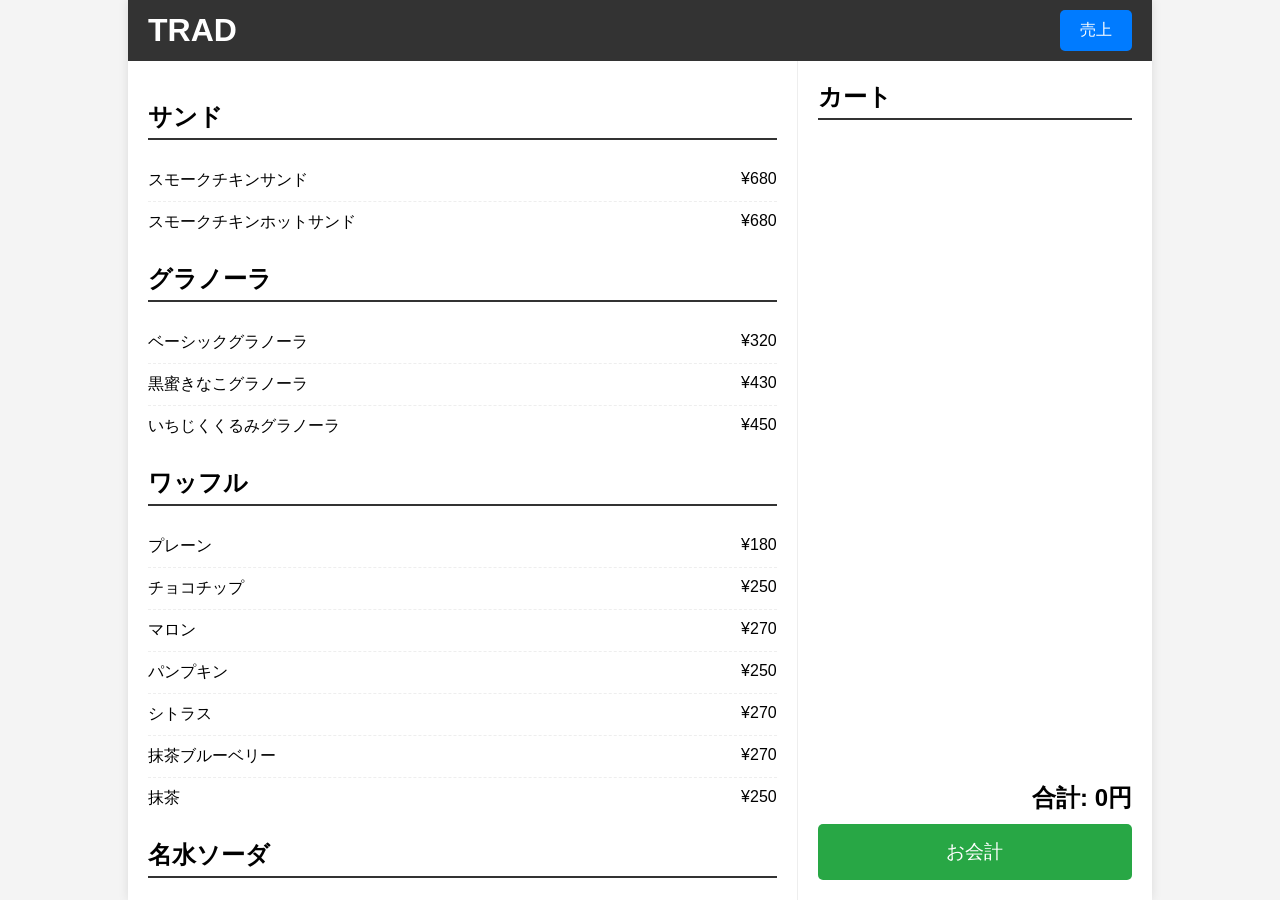
<file: index.html>
<!DOCTYPE html>
<html lang="ja">
<head>
    <meta charset="UTF-8">
    <meta name="viewport" content="width=device-width, initial-scale=1.0">
    <title>TRAD 会計アプリ</title>
    <link rel="stylesheet" href="style.css">
</head>
<body>
    <div class="container">
        <header>
            <h1>TRAD</h1>
            <button id="sales-report-button">売上</button>
        </header>
        <main>
            <section id="menu-container" class="menu-area">
                <!-- Menu items will be loaded here by app.js -->
            </section>
            <section id="cart-container" class="cart-area">
                <h2>カート</h2>
                <ul id="cart-items">
                    <!-- Cart items will be loaded here by app.js -->
                </ul>
                <div class="cart-summary">
                    合計: <span id="cart-total">0</span>円
                </div>
                <button id="checkout-button">お会計</button>
            </section>
        </main>
    </div>

    <!-- Modals -->
    <div id="modal-overlay" class="modal-overlay hidden">
        <!-- Quantity Selection Modal -->
        <div id="quantity-modal" class="modal hidden">
            <h3><span id="quantity-modal-item-name"></span></h3>
            <div class="quantity-control">
                <button id="decrease-quantity">-</button>
                <span id="quantity-display">1</span>
                <button id="increase-quantity">+</button>
            </div>
            <button id="confirm-quantity-button">決定</button>
            <button class="close-modal-button">キャンセル</button>
        </div>

        <!-- Payment Modal -->
        <div id="payment-modal" class="modal hidden">
            <h3>お会計</h3>
            <p>合計金額: <span id="payment-total">0</span>円</p>
            <p>お預かり: <span id="amount-paid-display">0</span>円</p>
            <div id="numeric-keypad" class="numeric-keypad">
                <!-- Keypad buttons will be generated by app.js -->
            </div>
            <button id="confirm-payment-button">確定</button>
            <button class="close-modal-button">戻る</button>
        </div>

        <!-- Receipt Modal -->
        <div id="receipt-modal" class="modal hidden">
            <h3>会計完了</h3>
            <p>合計: <span id="receipt-total"></span>円</p>
            <p>お預かり: <span id="receipt-paid"></span>円</p>
            <p>お釣り: <span id="receipt-change"></span>円</p>
            <button id="check-button">チェック</button>
            <button class="close-modal-button">閉じる</button>
        </div>

        <!-- Sales Report Modal -->
        <div id="sales-modal" class="modal hidden">
            <h3>売上レポート</h3>
            <div id="calendar-container">
                <div class="calendar-header">
                    <button id="prev-month-button">&lt;</button>
                    <span id="month-name"></span>
                    <button id="next-month-button">&gt;</button>
                </div>
                <div id="calendar-view" class="calendar-grid">
                    <!-- Calendar will be generated by app.js -->
                </div>
            </div>
            <div id="daily-sales-view" class="hidden">
                <h4 id="daily-view-date"></h4>
                <p>総売上: <input type="number" id="daily-total-input" value="0">円 <button id="save-total-button">合計を保存</button></p>
                <h4>売上商品リスト:</h4>
                <ul id="daily-item-list"></ul>
                <h4>天気:</h4>
                <p id="weather-info"></p>
                <h4>メモ:</h4>
                <textarea id="daily-memo"></textarea>
                <div class="daily-sales-buttons">
                    <button id="save-memo-button">メモを保存</button>
                    <button id="back-to-calendar-button">カレンダーに戻る</button>
                    <button id="reset-daily-sales-button">この日の売上をリセット</button>
                </div>
            </div>
            <button class="close-modal-button">閉じる</button>
        </div>

        <!-- Confirmation Modal -->
        <div id="confirm-delete-modal" class="modal hidden">
            <p>本当に修正しますか？</p>
            <button id="confirm-delete-button">はい</button>
            <button class="close-modal-button">いいえ</button>
        </div>

        <!-- Cart Item Operation Modal -->
        <div id="cart-item-modal" class="modal hidden">
            <h3><span id="cart-item-modal-name"></span></h3>
            <button id="edit-quantity-button">数量変更</button>
            <button id="delete-item-button">削除</button>
            <button class="close-modal-button">キャンセル</button>
        </div>
    </div>

    <!-- Customer Check Overlay -->
    <div id="customer-check-overlay" class="customer-check-overlay hidden">
        <div id="customer-check-container" class="customer-check-container">
            <div class="customer-check-content">
                <h3>商品リスト:</h3>
                <ul id="customer-check-item-list"></ul>
                <hr class="customer-check-separator">
                <h2>合計: <span id="customer-check-total"></span>円</h2>
                <p>お預かり: <span id="customer-check-paid"></span>円</p>
                <p>お釣り: <span id="customer-check-change"></span>円</p>
            </div>
        </div>
        <button id="redo-button" class="redo-button hidden">やり直す</button>
    </div>

    <button id="back-button" class="back-button hidden">戻る</button>

    <script src="menu/menu.js"></script>
    <script src="app.js"></script>
</body>
</html>
</file>
<file: style.css>
body {
    font-family: Arial, sans-serif;
    margin: 0;
    padding: 0;
    background-color: #f4f4f4;
    display: flex;
    justify-content: center;
    align-items: center;
    min-height: 100vh;
}

.container {
    display: flex;
    flex-direction: column;
    width: 100%;
    max-width: 1024px; /* iPad landscape width */
    height: 100vh; /* Use viewport height to ensure full visibility */
    background-color: #fff;
    box-shadow: 0 0 10px rgba(0, 0, 0, 0.1);
    overflow: hidden;
}

header {
    display: flex;
    justify-content: space-between;
    align-items: center;
    padding: 10px 20px;
    background-color: #333;
    color: #fff;
}

header h1 {
    margin: 0;
    font-size: 2em;
}

header button {
    padding: 10px 20px;
    background-color: #007bff;
    color: white;
    border: none;
    border-radius: 5px;
    cursor: pointer;
    font-size: 1em;
}

main {
    display: flex;
    flex-grow: 1;
    overflow: hidden; /* Allow internal scrolling */
}

.menu-area {
    flex: 2;
    padding: 20px;
    overflow-y: auto;
    border-right: 1px solid #eee;
}

.menu-category h2 {
    border-bottom: 2px solid #333;
    padding-bottom: 5px;
    margin-top: 20px;
}

.menu-item {
    display: flex;
    justify-content: space-between;
    padding: 10px 0;
    border-bottom: 1px dashed #eee;
    cursor: pointer;
}

.menu-item:last-child {
    border-bottom: none;
}

.cart-area {
    flex: 1;
    padding: 20px;
    display: flex;
    flex-direction: column;
    overflow-y: auto; /* Allow cart to scroll if items exceed height */
}

.cart-area h2 {
    margin-top: 0;
    border-bottom: 2px solid #333;
    padding-bottom: 5px;
}

#cart-items {
    list-style: none;
    padding: 0;
    margin: 0;
    flex-grow: 1;
    overflow-y: auto;
}

#cart-items li {
    display: flex;
    justify-content: space-between;
    padding: 8px 0;
    border-bottom: 1px dashed #eee;
    cursor: pointer;
}

.cart-summary {
    margin-top: 20px;
    font-size: 1.5em;
    font-weight: bold;
    text-align: right;
}

#checkout-button {
    width: 100%;
    padding: 15px;
    background-color: #28a745;
    color: white;
    border: none;
    border-radius: 5px;
    cursor: pointer;
    font-size: 1.2em;
    margin-top: 10px;
    flex-shrink: 0; /* Prevent button from shrinking */
}

/* Modals */
.modal-overlay {
    position: fixed;
    top: 0;
    left: 0;
    width: 100%;
    height: 100%;
    background-color: rgba(0, 0, 0, 0.5);
    display: flex;
    justify-content: center;
    align-items: center;
    z-index: 1000;
}

.modal {
    background-color: #fff;
    padding: 30px;
    border-radius: 8px;
    box-shadow: 0 4px 8px rgba(0, 0, 0, 0.2);
    text-align: center;
    min-width: 300px;
    max-width: 90%; /* Adjusted for sales modal */
    max-height: 90%; /* Adjusted for sales modal */
    overflow-y: auto; /* Allow modal to scroll */
    position: relative;
}

.modal h3 {
    margin-top: 0;
    font-size: 1.8em;
}

.modal p {
    font-size: 1.2em;
}

.modal button {
    padding: 10px 20px;
    margin: 10px 5px;
    border: none;
    border-radius: 5px;
    cursor: pointer;
    font-size: 1.1em;
}

.modal button.close-modal-button {
    background-color: #6c757d;
    color: white;
}

#quantity-modal .quantity-control {
    display: flex;
    justify-content: center;
    align-items: center;
    margin: 20px 0;
}

#quantity-modal .quantity-control button {
    font-size: 2em;
    padding: 5px 15px;
    background-color: #007bff;
    color: white;
}

#quantity-modal #quantity-display {
    font-size: 2em;
    margin: 0 20px;
}

#quantity-modal #confirm-quantity-button {
    background-color: #28a745;
    color: white;
}

#payment-modal #numeric-keypad {
    display: grid;
    grid-template-columns: repeat(3, 1fr);
    gap: 10px;
    margin-top: 20px;
}

#payment-modal #numeric-keypad button {
    font-size: 2em;
    padding: 20px;
    background-color: #e9ecef;
    border: 1px solid #ccc;
}

#payment-modal #numeric-keypad button.zero {
    grid-column: span 2;
}

#payment-modal #confirm-payment-button {
    background-color: #28a745;
    color: white;
    width: calc(100% - 20px);
    margin-top: 20px;
}

#receipt-modal #check-button {
    background-color: #007bff;
    color: white;
}

#sales-modal .calendar-header {
    display: flex;
    justify-content: space-between;
    align-items: center;
    margin-bottom: 20px;
}

#sales-modal .calendar-header button {
    font-size: 1.5em;
    padding: 5px 10px;
}

#sales-modal #month-name {
    font-size: 1.8em;
    font-weight: bold;
}

#sales-modal .calendar-grid {
    display: grid;
    grid-template-columns: repeat(7, 1fr);
    gap: 5px;
    text-align: center;
}

#sales-modal .calendar-grid div {
    padding: 10px 5px;
    border: 1px solid #eee;
    cursor: pointer;
}

#sales-modal .calendar-grid .day-header {
    font-weight: bold;
    background-color: #f0f0f0;
}

#sales-modal .calendar-grid .has-sales {
    background-color: #d4edda;
    font-weight: bold;
}

#daily-sales-view {
    text-align: left;
    display: flex;
    flex-direction: column;
    height: 100%; /* Ensure it takes full height of its parent */
    width: 100%; /* Make it wider */
    padding-bottom: 20px; /* Add padding to ensure buttons are visible */
}

#daily-sales-view h4 {
    margin-top: 20px;
    margin-bottom: 5px;
}

#daily-sales-view ul {
    list-style: none;
    padding: 0;
    margin: 0;
    flex-grow: 1; /* Allow list to grow and take available space */
    overflow-y: auto; /* Enable scrolling for the list */
}

#daily-sales-view li {
    padding: 5px 0;
    border-bottom: 1px dashed #eee;
}

#daily-sales-view textarea {
    width: calc(100% - 20px);
    height: 80px;
    margin-top: 10px;
    padding: 10px;
    border: 1px solid #ccc;
    border-radius: 5px;
}

#daily-sales-view #daily-total-input {
    width: 100px; /* Adjust width as needed */
    padding: 5px;
    font-size: 1.2em;
    margin-right: 10px;
}

#daily-sales-view #save-total-button {
    background-color: #007bff;
    color: white;
}

.daily-sales-buttons {
    display: flex;
    justify-content: space-around;
    margin-top: 20px;
    flex-wrap: wrap; /* Allow buttons to wrap if space is limited */
}

#daily-sales-view #save-memo-button,
#daily-sales-view #back-to-calendar-button,
#daily-sales-view #reset-daily-sales-button {
    background-color: #007bff;
    color: white;
    flex-grow: 1;
    margin: 5px; /* Add some margin between buttons */
}

#daily-sales-view #reset-daily-sales-button {
    background-color: #dc3545; /* Red color for reset button */
}

#confirm-delete-modal button#confirm-delete-button {
    background-color: #dc3545;
    color: white;
}

#cart-item-modal button {
    width: calc(100% - 20px);
    margin: 5px 10px;
}

#cart-item-modal #edit-quantity-button {
    background-color: #007bff;
    color: white;
}

#cart-item-modal #delete-item-button {
    background-color: #dc3545;
    color: white;
}

/* Customer Check Overlay */
.customer-check-overlay {
    position: fixed;
    top: 0;
    left: 0;
    width: 100%;
    height: 100%;
    background-color: rgba(0, 0, 0, 0.95); /* Darker smoke */
    display: flex;
    justify-content: center;
    align-items: center;
    z-index: 1001;
    color: white;
    transform: rotate(180deg);
    flex-direction: column; /* Arrange content and button vertically */
}

.customer-check-container {
    background-color: white;
    color: black;
    padding: 20px;
    border-radius: 8px;
    box-shadow: 0 4px 8px rgba(0, 0, 0, 0.2);
    max-width: 90%; /* Larger container */
    max-height: 90%;
    overflow-y: auto;
    display: flex;
    flex-direction: column;
    justify-content: center;
    align-items: center;
    text-align: left; /* Align content to the left */
}

.customer-check-content {
    padding: 20px;
    width: 100%; /* Ensure content takes full width for left alignment */
}

.customer-check-content h2 {
    font-size: 2em; /* Adjusted font size */
    margin-bottom: 15px;
    text-align: right; /* Align total to the right */
}

.customer-check-content p {
    font-size: 1.5em; /* Adjusted font size */
    margin-bottom: 8px;
    text-align: right; /* Align paid and change to the right */
}

.customer-check-content h3 {
    font-size: 1.3em; /* Adjusted font size */
    margin-top: 25px;
    margin-bottom: 8px;
    text-align: left; /* Align item list title to the left */
}

.customer-check-content ul {
    list-style: none;
    padding: 0;
    font-size: 1.1em; /* Adjusted font size for item list */
    text-align: left; /* Align item list to the left */
}

.customer-check-content li {
    margin-bottom: 5px;
}

.customer-check-separator {
    border: 0;
    border-top: 1px solid #ccc;
    margin: 20px 0;
}

.redo-button {
    position: fixed; /* Change to fixed for screen-relative positioning */
    bottom: 20px;
    right: 20px;
    padding: 10px 15px;
    background-color: #dc3545;
    color: white;
    border: none;
    border-radius: 5px;
    cursor: pointer;
    font-size: 1em;
    z-index: 1002;
    transform: rotate(180deg); /* Keep the button upright */
}

/* Utility */
.hidden {
    display: none !important;
}

.back-button {
    position: fixed;
    bottom: 20px;
    left: 20px;
    padding: 15px 25px;
    background-color: #6c757d;
    color: white;
    border: none;
    border-radius: 5px;
    cursor: pointer;
    font-size: 1.2em;
    z-index: 1002;
}
</file>
